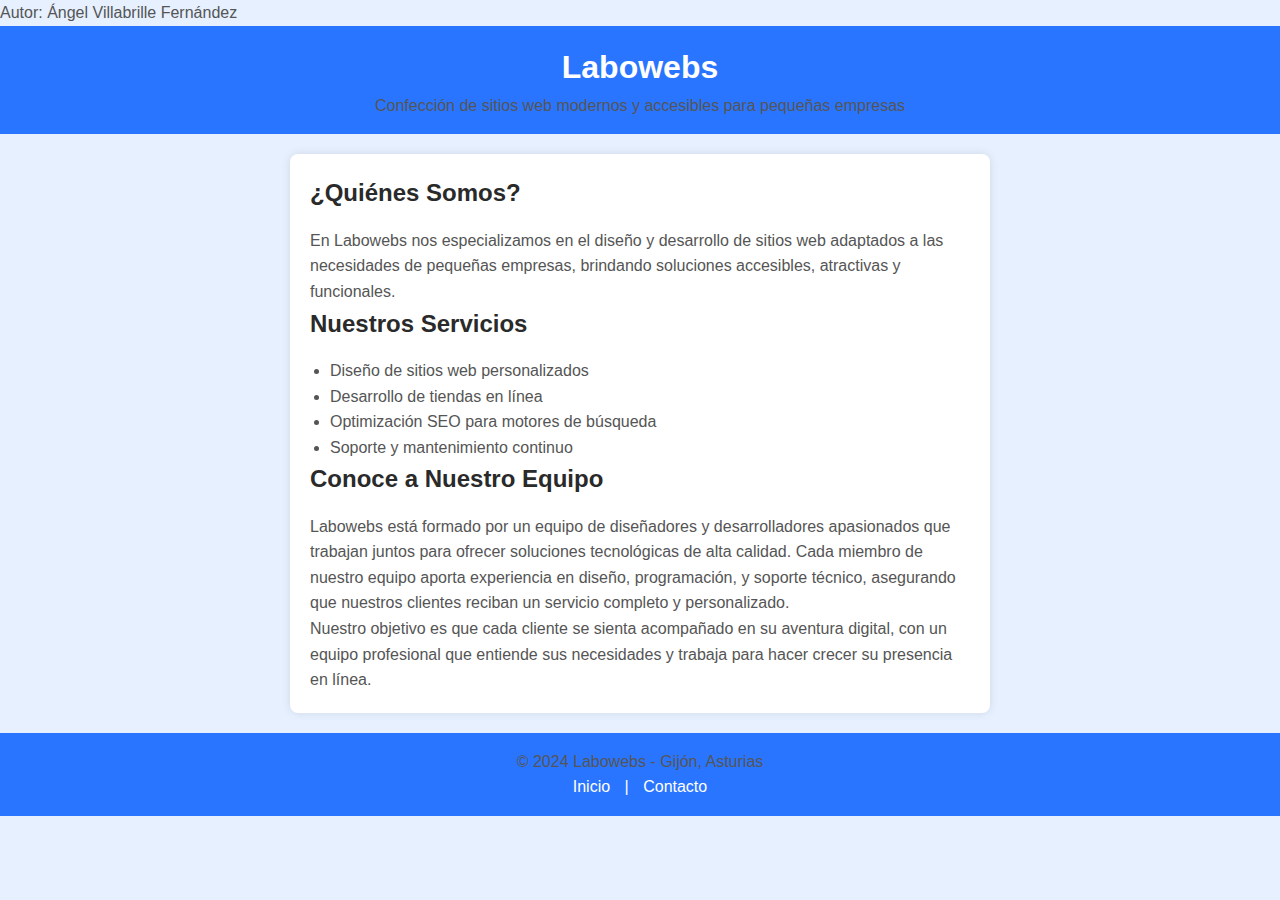
<file: index.html>
<!DOCTYPE html>
<html lang="es">
<head>
    <meta charset="UTF-8">
    <meta name="viewport" content="width=device-width, initial-scale=1.0">
    <title>Labowebs - Sitios Web para Pequeñas Empresas</title>
    <link rel="stylesheet" href="css/estilos.css">
</head>
<body>
    <p>Autor: Ángel Villabrille Fernández</p>
    <header>
        <h1>Labowebs</h1>
        <p>Confección de sitios web modernos y accesibles para pequeñas empresas</p>
    </header>

    <section class="about">
        <h2>¿Quiénes Somos?</h2>
        <p>En Labowebs nos especializamos en el diseño y desarrollo de sitios web adaptados a las necesidades de pequeñas empresas, brindando soluciones accesibles, atractivas y funcionales.</p>

        <h2>Nuestros Servicios</h2>
        <ul>
            <li>Diseño de sitios web personalizados</li>
            <li>Desarrollo de tiendas en línea</li>
            <li>Optimización SEO para motores de búsqueda</li>
            <li>Soporte y mantenimiento continuo</li>
        </ul>

            <h2>Conoce a Nuestro Equipo</h2>
    <p>Labowebs está formado por un equipo de diseñadores y
    desarrolladores apasionados que trabajan juntos para ofrecer soluciones
    tecnológicas de alta calidad. Cada miembro de nuestro equipo aporta
    experiencia en diseño, programación, y soporte técnico, asegurando que
    nuestros clientes reciban un servicio completo y personalizado.</p>
    <p>Nuestro objetivo es que cada cliente se sienta acompañado en su
    aventura digital, con un equipo profesional que entiende sus necesidades y
    trabaja para hacer crecer su presencia en línea.</p>


    </section>

    <footer>
        <p>© 2024 Labowebs - Gijón, Asturias</p>
        <nav>
            <a href="index.html">Inicio</a> | <a href="contacto.html">Contacto</a>
        </nav>
    </footer>
</body>
</html>
</file>
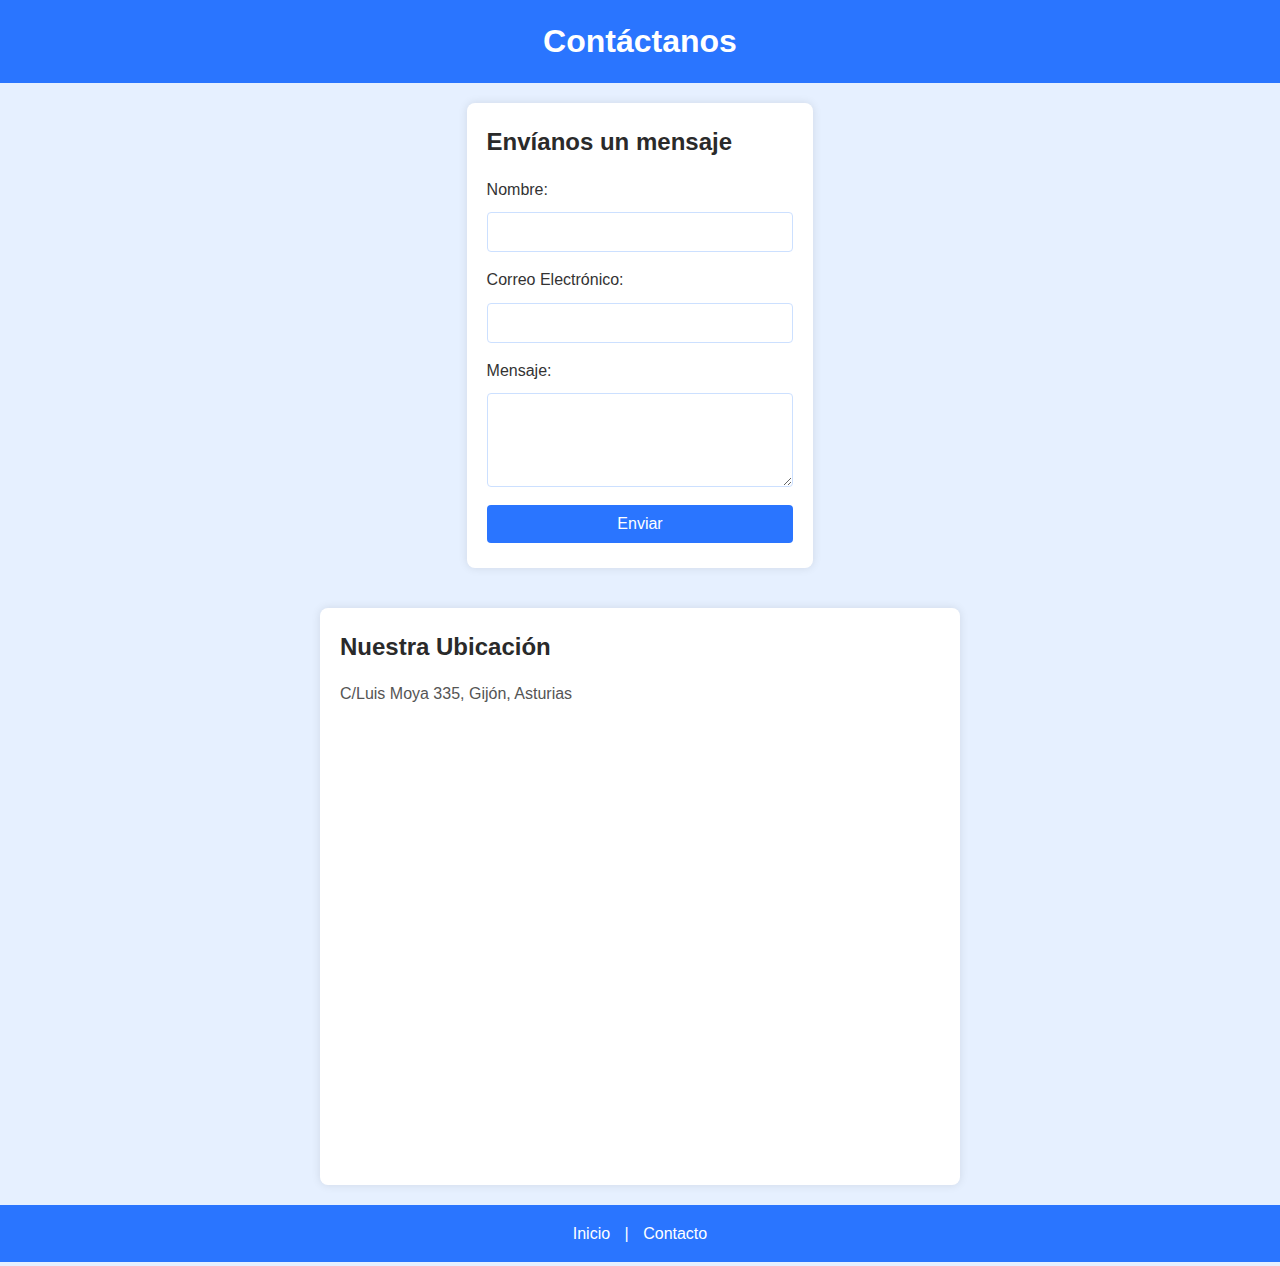
<file: contacto.html>
<!DOCTYPE html>
<html lang="es">
<head>
    <meta charset="UTF-8">
    <meta name="viewport" content="width=device-width, initial-scale=1.0">
    <title>Contacto - Labowebs</title>
    <link rel="stylesheet" href="css/estilos.css">
    <script src="js/script.js" defer></script>
</head>
<body>
    <header>
        <h1>Contáctanos</h1>
    </header>

    <section class="contact-form">
        <h2>Envíanos un mensaje</h2>
        <form id="formContacto" action="#" method="post">
            <label for="nombre">Nombre:</label>
            <input type="text" id="nombre" name="nombre" required>

            <label for="email">Correo Electrónico:</label>
            <input type="email" id="email" name="email" required>

            <label for="mensaje">Mensaje:</label>
            <textarea id="mensaje" name="mensaje" rows="4" required></textarea>

            <button type="submit">Enviar</button>
        </form>
    </section>
    <section class="map">
        <h2>Nuestra Ubicación</h2>
        <p>C/Luis Moya 335, Gijón, Asturias</p>
        <iframe src="https://www.google.com/maps?
        q=C%2FLuis%20Moya%20335%2C%20Gij%C3%B3n%2C%20Asturias&output=embed"
        width="600" height="450" style="border:0;" allowfullscreen=""
        loading="lazy"></iframe>
        </section>
        
    <footer>
        <nav>
            <a href="index.html">Inicio</a> | <a href="contacto.html">Contacto</a>
        </nav>
    </footer>
</body>
</html>
</file>
<file: css/estilos.css>
* {
    margin: 0;
    padding: 0;
    box-sizing: border-box;
}

body {
    font-family: Arial, sans-serif;
    color: #2a2a2a;
    line-height: 1.6;
    background-color: #e6f0ff;
    display: flex;
    flex-direction: column;
    min-height: 100vh;
}

header, footer {
    background-color: #2a75ff;
    color: #ffffff;
    text-align: center;
    padding: 1em 0;
}

header h1, footer p {
    margin: 0;
}

section.about, section.contact-form, section.map {
    margin: 20px auto;
    max-width: 700px;
    padding: 20px;
    background: #ffffff;
    border-radius: 8px;
    box-shadow: 0 0 10px rgba(0, 0, 0, 0.1);
}

h2 {
    color: #2a2a2a;
    margin-bottom: 15px;
}

p, li {
    color: #555;
}

ul {
    list-style-type: disc;
    padding-left: 20px;
}

label {
    display: block;
    margin: 10px 0 5px;
    color: #333;
}

input, textarea, button {
    width: 100%;
    padding: 10px;
    margin: 5px 0;
    border-radius: 4px;
    border: 1px solid #cce0ff;
    font-size: 16px;
}

input:focus, textarea:focus {
    border-color: #2a75ff;
    outline: none;
}

button {
    background-color: #2a75ff;
    color: #fff;
    cursor: pointer;
    border: none;
    transition: background 0.3s;
    font-size: 16px;
}

button:hover {
    background-color: #1a5bd4;
}

nav a {
    color: #ffffff;
    text-decoration: none;
    margin: 0 10px;
}

nav a:hover {
    text-decoration: underline;
}
</file>
